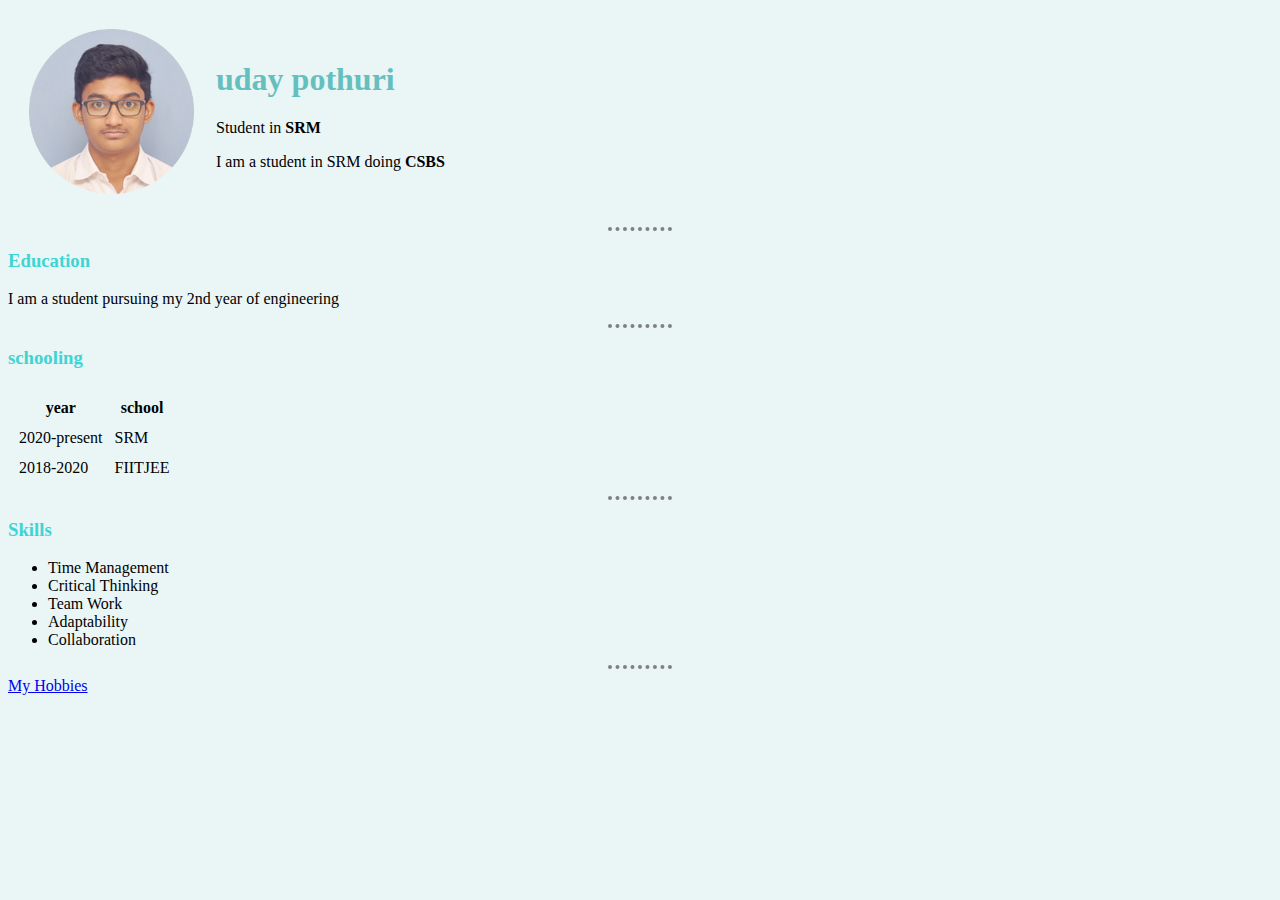
<file: index.html>
<!DOCTYPE html>
<html lang="en">
<head>
    <meta charset="UTF-8">
    <meta http-equiv="X-UA-Compatible" content="IE=edge">
    <meta name="viewport" content="width=device-width, initial-scale=1.0">
    <title>uday's personal website</title>
    <link rel="stylesheet" href="css\styles.css">
</head>
<body>
    <table cellspacing="20">
        <tr>
            <td><img src="images\uday's profile photo.png" alt="uday's profile photo"></td>
            <td><h1>uday pothuri</h1>
                <p>Student in <strong>SRM</strong></p>
                <p>I am a student in SRM doing <strong>CSBS</strong></em></p>
            </td>
        </tr>
    </table>
    <hr>
    <h3>Education</h3>
    <p>I am a student pursuing my 2nd year of engineering</p>
    <hr>
    <h3>schooling</h3>
    <table cellspacing="10p">
        <thead>
            <tr>
                <th>year</th>
                <th>school</th>
            </tr>
        </thead>
        <tbody>
            <tr>
                <td>2020-present</td>
                <td>SRM</td>
            </tr>
        </tbody>
        <tbody>
            <tr>
                <td>2018-2020</td>
                <td>FIITJEE</td>
            </tr>
        </tbody>
        <tfoot></tfoot>
    </table>
    <hr>
    <h3>Skills</h3>
    <ul>
        <li>Time Management</li>
        <li>Critical Thinking</li>
        <li>Team Work</li>
        <li>Adaptability</li>
        <li>Collaboration</li>
    </ul>
    <hr>
     <a href="hobbies.html">My Hobbies</a>
</body>
</html>
</file>
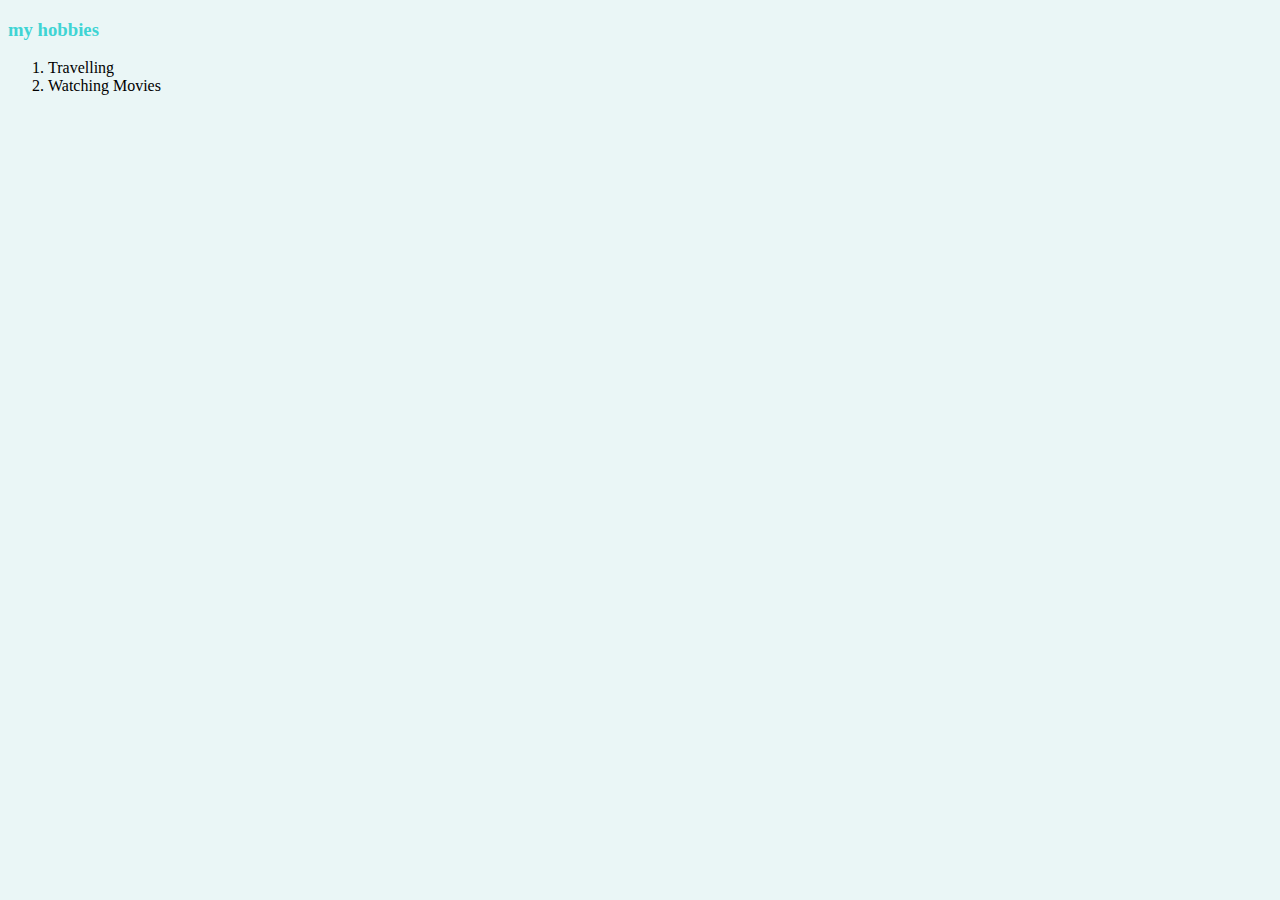
<file: hobbies.html>
<!DOCTYPE html>
<html lang="en">
<head>
    <meta charset="UTF-8">
    <meta http-equiv="X-UA-Compatible" content="IE=edge">
    <meta name="viewport" content="width=device-width, initial-scale=1.0">
    <title>My Hobbies</title>
    <link rel="stylesheet" href="css\styles.css">
</head>
<body>
    <h3>my hobbies</h3>
    <ol>
        <li>Travelling</li>
        <li>Watching Movies</li>
    </ol>
</body>
</html>
</file>
